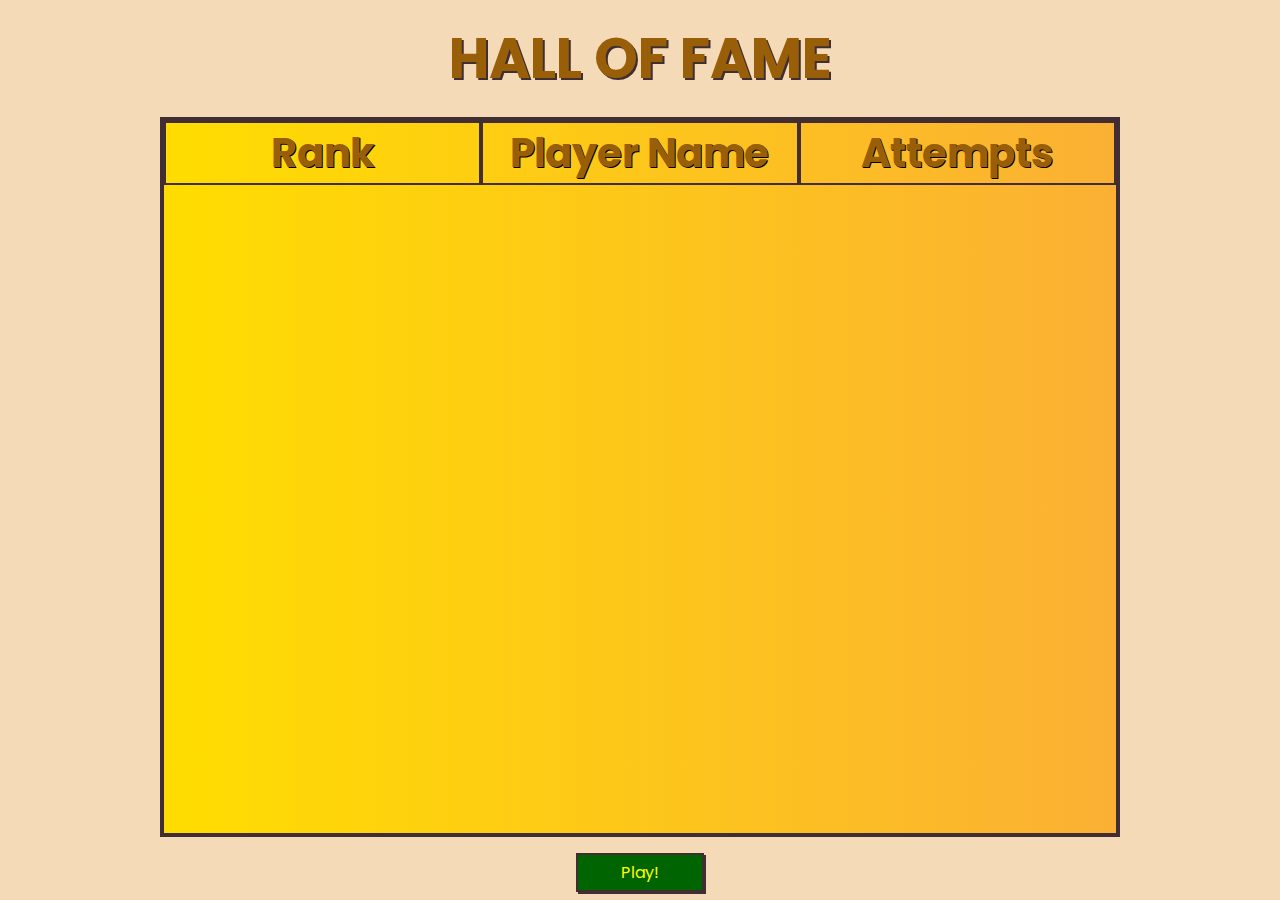
<file: leaderboards.html>
<!DOCTYPE html>
<html lang="en">
  <head>
    <meta charset="UTF-8" />
    <meta http-equiv="X-UA-Compatible" content="IE=edge" />
    <meta name="viewport" content="width=device-width, initial-scale=1.0" />
    <title>Treasure Hunt Leaderboard</title>
    <link rel="stylesheet" href="./Styles/styles1.css" />
    <script src="./Scripts/leaderboard.js" defer></script>
  </head>
  <body>
    <div class="container">
      <h1>HALL OF FAME</h1>
      <table id="leaderboard">
        <thead>
          <th>Rank</th>
          <th>Player Name</th>
          <th>Attempts</th>
        </thead>
        <tbody id="leaderbody"></tbody>
      </table>
      <button id="play">Play!</button>
    </div>
  </body>
</html>
</file>
<file: Styles/styles1.css>
@import url("https://fonts.googleapis.com/css2?family=Poppins:wght@200;400;500;700&display=swap");

:root {
  --main: #f5dab8;
  /* --pure-gold: radial-gradient(
    ellipse farthest-corner at left top,
    #ffffff 0%,
    #ffffac 8%,
    #d1b464 25%,
    #5d4a1f 62.5%,
    #5d4a1f 100%
  ); */
  --heading: rgb(153, 95, 8);
  --offset: #402e32;
  --yellow: linear-gradient(to right, #ffdd00, #fbb034);
  --green: #006400;
}
* {
  margin: 0;
  padding: 0;
  box-sizing: border-box;
  font-family: Poppins, sans-serif;
}
body {
  width: 100%;
  height: 100vh;
  background: var(--main);
}
.container {
  width: 100%;
  height: 100%;
  display: flex;
  flex-direction: column;
  align-items: center;
}
.container h1 {
  font-size: 3.5rem;
  color: var(--heading);
  text-align: center;
  text-shadow: 2px 2px var(--offset);
  margin: 1rem;
}
#leaderboard {
  border: 4px solid var(--offset);
  text-align: center;
  width: 75%;
  height: 80%;
  background: var(--yellow);
  display: flex;
  flex-direction: column;
  min-width: 390px;
}
#leaderboard thead {
  font-size: 2.5rem;
  color: var(--heading);
  text-shadow: 1px 1px black;
}
#leaderboard tr {
  display: grid;
  grid-template-columns: repeat(3, 1fr);
}
#leaderbody {
  display: grid;
  grid-template-rows: repeat(5, 1fr);
  height: 100%;
  font-size: 1.25rem;
  color: var(--green);
  font-size: 2rem;
  font-weight: 700;
  text-shadow: 1px 1px white;
}
#leaderbody td {
  display: grid;
  place-items: center;
}
table,
th,
td {
  border: 2px solid var(--offset);
}
td{
    min-width: 120px;
}
#play{
    width: 10%;
    margin-top: 1rem;
    padding: 5px;
    background-color: var(--green);
    border: 2px solid var(--offset);
    color: yellow;
    box-shadow: 2px 2px var(--offset);
    text-align: center;
    font-size: 1rem;
}
#play:hover{
    background-color: yellow;
    color: var(--green);
    cursor: pointer;
}
</file>
